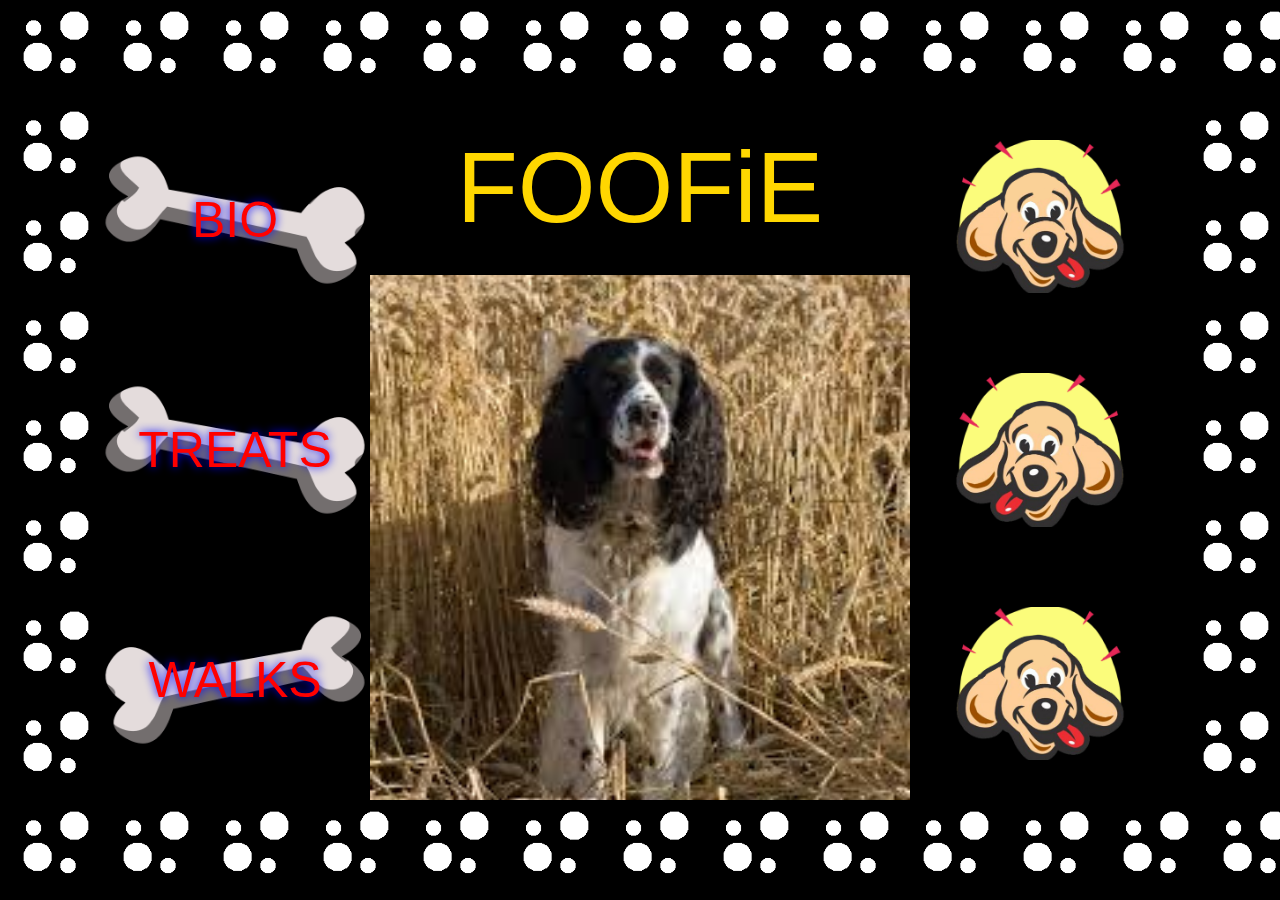
<file: docs/index.html>
<html>
  <head>
    <!-- Developed by Harmelodic - https://harmelodic.com -->
    <link rel="stylesheet" href="css/index.css">
    <link rel="stylesheet" href="css/items.css">
    <script src="js/index.js"></script>
    
    <meta charset="UTF-8">
    <meta name="description" content="FOOFiE THE DOG - Weird Al Yankovic">
    <meta name="keywords" content="foofie,the,dog,weird,al,yankovic,harmelodic">
    <meta name="author" content="Harmelodic">
    <meta name="viewport" content="width=device-width, initial-scale=1.0">
    
    <title>FOOFIE'S PAGE</title>
  </head>
  <body>
    <div id="borderTop" class="border"></div>
    <div id="borderLeft" class="border center"></div>
    <div id="centerSquare" class="center">
      <div id="menu" class="centerSquareItem">
        <div class="menuItem" id="bio">BIO</div>
        <div class="menuItem" id="treats">TREATS</div>
        <div class="menuItem" id="walks">WALKS</div>
      </div>
      <div id="focus" class="centerSquareItem">
        <div id="foofie">FOOFiE</div>
        <div id="dog"></div>
      </div>
      <div id="puppyHeads" class="centerSquareItem">
          <div class="puppy" id="puppy1"></div>
          <div class="puppy" id="puppy2"></div>
          <div class="puppy" id="puppy3"></div>
      </div>
    </div>
    <div id="borderRight" class="border center"></div>
    <div id="borderBottom" class="border"></div>
  </body>
</html>
</file>
<file: docs/css/index.css>
:root {
  --border-size: 100px;
}

body {
  display: flex;
  flex-flow: wrap;
  background: #000;
  width: 100vw;
  height: 100vh;
  margin: 0;
  font-size: 0;
}

.center {
  height: calc(100% - (var(--border-size) * 2));
}

.border {
  background: url("../images/border-tile.png");
}

#centerSquare {
  display: flex;
  width: calc(100% - (var(--border-size) * 2));
}

#centerSquareItem {
  height: 100%;
}

#borderTop {
  width: 100%;
  height: var(--border-size);
}

#borderLeft {
  width: var(--border-size);
}

#menu {
  display: flex;
  flex-flow: column;
  justify-content: center;
  width: 25%;
}

#focus {
  display: flex;
  flex-flow: column;
  width: 50%;
}

#puppyHeads {
  display: flex;
  flex-flow: column;
  justify-content: space-between;
  align-items: flex-end;
  width: 25%;
}

#borderRight {
  width: var(--border-size);
}

#borderBottom {
  width: 100%;
  height: var(--border-size);
}
</file>
<file: docs/css/items.css>
.menuItem {
  display: flex;
  justify-content: center;
  align-items: center;
  width: 100%;
  height: 150px;
  margin: 40px 0;
  background-repeat: no-repeat;
  background-position: center;
  background-size: contain;
  font-family: sans-serif;
  font-size: 50px;
  color: red;
  text-shadow: 0 0 10px blue;
}

#bio {
  background-image: url("../images/bone.png");
}

#treats {
  background-image: url("../images/bone.png");
}

#walks {
  background-image: url("../images/boneFlipped.png");
}

#puppy1 {
  background-image: url("../images/puppy.png");
}

#puppy2 {
  background-image: url("../images/puppyFlipped.png");
}

#puppy3 {
  background-image: url("../images/puppy.png");
}


.puppy {
  width: 200px;
  height: 200px;
  margin: 40px;
  background-repeat: no-repeat;
  background-position: center;
  background-size: cover;
}

#foofie {
  display: flex;
  justify-content: center;
  align-items: center;
  width: 100%;
  height: 25%;
  font-size: 100px;
  font-family: sans-serif;
  color: gold;
}

#dog {
  background: url("../images/doggo.jpeg");
  background-repeat: no-repeat;
  background-position: center;
  background-size: cover;
  width: 100%;
  height: 75%;
}
</file>
